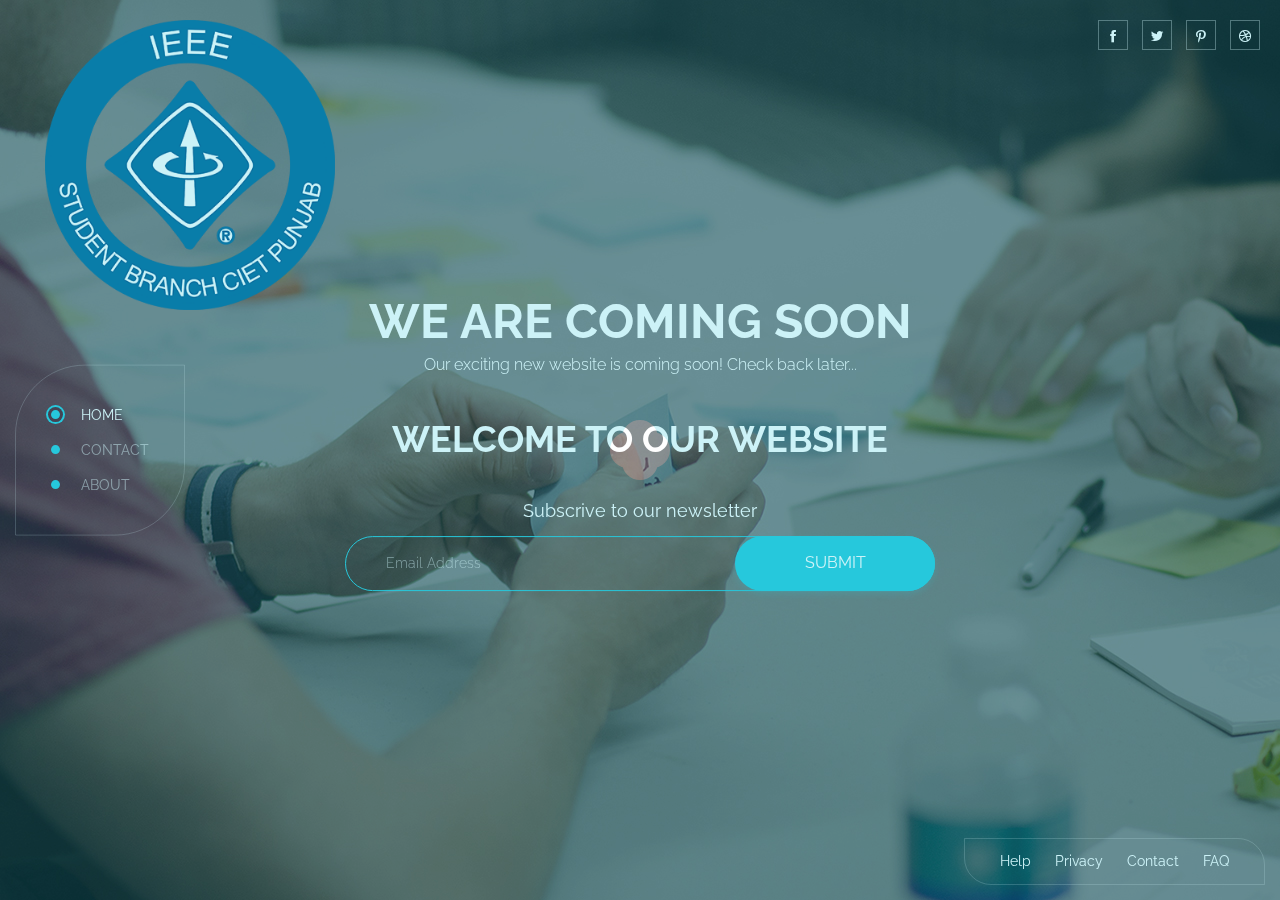
<file: index.html>
<!DOCTYPE html>
<!--[if lt IE 7]>      <html class="no-js lt-ie9 lt-ie8 lt-ie7" lang="en"> <![endif]-->
<!--[if IE 7]>         <html class="no-js lt-ie9 lt-ie8" lang="en"> <![endif]-->
<!--[if IE 8]>         <html class="no-js lt-ie9" lang="en"> <![endif]-->
<!--[if gt IE 8]><!-->
<html class="no-js" lang="zxx">
<!--<![endif]-->

<!-- Mirrored from live.envalab.com/html/enva/Style-1/index.html by HTTrack Website Copier/3.x [XR&CO'2014], Tue, 17 Apr 2018 14:02:33 GMT -->
<head>
	<meta charset="utf-8">
	<meta http-equiv="x-ua-compatible" content="ie=edge">
	<title>Welcome | Coming Soon Style 1</title>
	<meta name="description" content="">
	<meta name="viewport" content="width=device-width, initial-scale=1">

	<!-- Favicon -->
	<link rel="shortcut icon" href="favicon.ico" type="image/x-icon">
	<link rel="icon" href="favicon.ico" type="image/x-icon">
	<!-- Google font -->
	<link href="https://fonts.googleapis.com/css?family=Raleway:300,400,500,600,700" rel="stylesheet">
	<!-- Ico Font CSS -->
	<link rel="stylesheet" href="css/icofont.css">
	<!-- Bootstrap CSS -->
	<link rel="stylesheet" href="css/bootstrap.min.css">
	<!-- Style CSS -->
	<link rel="stylesheet" href="css/style.css">
	<!-- Responsive CSS -->
	<link rel="stylesheet" href="css/responsive.css">

	<!--[if lt IE 9 ]>
	<script src="js/modernizr-3.5.0.min.js"></script>
	<![endif]-->
</head>
<body class="bg-img body-bg">
	<!--[if lte IE 9]>
	<p class="browserupgrade">You are using an <strong>outdated</strong> browser. Please <a href="https://browsehappy.com/">upgrade your browser</a> to improve your experience and security.</p>
	<![endif]-->
	
	<!-- Preloader Starts -->
	<div class="preloader-wrap">
		<div class="preloader">
			<span></span>
			<span></span>
			<span></span>
			<span></span>
		</div>
	</div>
	<!--/Preloader Ends -->

	<!-- main container starts -->
	<div class="bg-img color-white main-container">
		
		<!-- Main Header Starts -->
		<header class="fixed fixed-top xs-no-positioning main-header">
			<div class="container-fluid">
				<div class="row clearfix">
					<div class="pull-right clearfix col-xs-6 exs-full-width">
						<div class="pull-right header-right">
							<ul class="list-inline social-icons">
								<li><a href="#" target="_blank"><i class="icofont icofont-social-facebook"></i></a></li>
								<li><a href="#" target="_blank"><i class="icofont icofont-social-twitter"></i></a></li>
								<li><a href="#" target="_blank"><i class="icofont icofont-social-pinterest"></i></a></li>
								<li><a href="#" target="_blank"><i class="icofont icofont-social-dribbble"></i></a></li>
							</ul>
						</div>
					</div><!-- /end col- -->

					<div class="col-xs-6 exs-full-width">
						<div class="logo">
							<a href="index.html"><img src="img/logo.png" alt="Logo" height="50%" width="50%"></a>
						</div>
					</div><!-- /end col- -->
				</div><!-- /end row -->
			</div><!-- /end container-fluid -->
		</header>
		<!-- /Main Header Ends -->

		<!-- Main Body Starts -->
		<div class="fixed fixed-middle xs-no-positioning main-body">
			<div class="container-fluid">
				<div class="row">
					<div class="col-md-12">
						<div class="tab-container">

							<ul class="pull-left rect-1 tab-controller tab-style-one xs-no-positioning" role="tablist">
								<li role="presentation" class="active">
									<a href="#home" aria-controls="home" role="tab" data-toggle="tab">Home</a>
								</li>

								<li role="presentation">
									<a href="#contact" aria-controls="contact" role="tab" data-toggle="tab">Contact</a>
								</li>

								<li role="presentation">
									<a href="#about" aria-controls="about" role="tab" data-toggle="tab">About</a>
								</li>

							</ul><!-- /tab controlls -->

							<div class="tab-content">

								<!-- Single tab content starts -->
								<div role="tabpanel" class="tab-pane fade in active text-center home-tab" id="home">
									<div class="tab-heading">
										<h1 class="primary-title">We are Coming Soon</h1>
										<p class="text-light">Our exciting new website is coming soon! Check back later...</p>
									</div><!-- /end tab-heading -->

									<div class="tab-body">
										<div class="padding-big countdown-timer">
											<input type="hidden" id="count-down-date" name="count-down-date" value=" 30 May, 2018 12:00:00">
											<h2 class="expired-text hidden">Welcome to Our Website</h2>
											<ul class="list-inline count-down-list">
												<li class="white-bg-1"><span class="days"></span><span>Days</span></li>
												<li class="white-bg-1"><span class="hours"></span><span>Hours</span></li>
												<li class="white-bg-1"><span class="minutes"></span><span>Minutes</span></li>
												<li class="white-bg-1"><span class="seconds"></span><span>Seconds</span></li>
											</ul>
										</div><!-- /end countdown-timer -->

										<div class="subscribe-form">
											<h4>Subscrive to our newsletter</h4>
											<form action="mailto:vij.kartik11@ieee.org" method="post" class="form-inline">
												<input type="email" name="email" class="form-control btn-rounded" placeholder="Email Address">
												<button type="submit" class="btn btn-cyan btn-round">Submit</button>
											</form>
										</div><!-- /end subscribe-form -->
									</div><!-- /end tab-body -->
								</div>
								<!-- /Single tab content ends -->

								<!-- Single tab content starts -->
								<div role="tabpanel" class="tab-pane fade text-center contact-tab" id="contact">
									<div class="tab-heading">
										<h1 class="primary-title">Contact Information</h1>
										<p class="text-light">Our exciting new website is coming soon! Check back later...</p>
									</div><!-- /end tab-heading -->

									<div class="tab-body">
										<div class="pt-70 contact-form">
											<form action="mailto:vij.kartik11@ieee.org" method="post" class="clearfix">
												<div class="pull-left  form-field field-half-width">
													<input type="text" name="name" class="form-control" placeholder="Full Name">
													<i class="icofont icofont-user"></i>
												</div>
												<div class="pull-right form-field field-half-width">
													<input type="email" name="email" class="form-control" placeholder="Email Address">
													<i class="icofont icofont-envelope"></i>
												</div>
												<div class="pull-right form-field field-full-width">
													<textarea name="message" class="form-control" placeholder="Message"></textarea>
												</div>
												<button type="submit" class="btn btn-cyan btn-big">Send</button>
											</form><!-- /end contact-form -->
										</div><!-- /end contact-form -->
									</div><!-- /end tab-body -->
								</div>
								<!-- /Single tab content ends -->

								<!-- Single tab content starts -->
								<div role="tabpanel" class="tab-pane fade about-tab" id="about">
									<div class="tab-heading">
										<h2 class="primary-title">About IEEE CIET</h2>
									</div><!-- /end tab-heading -->

									<div class="tab-body">
										<p>IEEE stands for the Institute of Electrical and Electronics Engineers, and is the world’s largest technical professional organization dedicated to advancing technology for the benefit of humanity. The association is chartered under this name and it is the full legal name.</p>
										<p>
										However, as the world's largest technical professional association, IEEE's membership has long been composed of engineers, scientists, and allied professionals. These include computer scientists, software developers, information technology professionals, physicists, medical doctors, and many others in addition to IEEE's electrical and electronics engineering core. For this reason the organization no longer goes by the full name, except on legal business documents, and is referred to simply as IEEE.
										</p>
										<a href="#" class="readmore-link" data-toggle="modal" data-target="#aboutus">Read More <i class="icofont icofont-long-arrow-right"></i></a>
									</div><!-- /end tab-body -->
								</div>
								<!-- /Single tab content ends -->

							</div><!-- /tab-content -->
						</div>
					</div><!-- /end col-md-12 -->
				</div><!-- /end row -->
			</div><!-- /end container-fluid -->
		</div>
		<!-- /Main Body Ends -->

		<!-- /Main Footer Starts -->
		<footer class="fixed fixed-bottom xs-no-positioning main-footer">
			<div class="container-fluid">
				<div class="row">
					<div class="col-md-12">
						<div class="footer-content">
							<div class="pull-right footer-right">
								<ul class="list-inline rect-2 footer-menu">
									<li><a href="#" data-toggle="modal" data-target="#helpme">Help</a></li>
									<li><a href="#" data-toggle="modal" data-target="#privacy">Privacy</a></li>
									<li><a href="#" data-toggle="modal" data-target="#contactus">Contact</a></li>
									<li><a href="#" data-toggle="modal" data-target="#faq">FAQ</a></li>
								</ul>
							</div>
						</div>
					</div>
				</div>
			</div><!-- /end container-fluid -->
		</footer>
		<!-- /Main Footer Ends -->

	</div>
	<!-- /main container ends -->

	<!-- About Popup Content -->
	<div class="modal fade" id="aboutus" tabindex="-1" role="dialog" aria-labelledby="aboutusLabel">
		<div class="modal-dialog" role="document">
			<div class="modal-content">

				<div class="modal-header">
					<button type="button" class="close" data-dismiss="modal" aria-label="Close"><span aria-hidden="true">&times;</span></button>
					<h3 class="text-center" id="aboutusLabel">About Us</h3>
				</div><!-- /end modal-header -->

				<div class="modal-body">
					<h2>MISSION</h2>
					<p>IEEE's core purpose is to foster technological innovation and excellence for the benefit of humanity.</p>
					<h2>VISION</h2>
					<p>IEEE will be essential to the global technical community and to technical professionals everywhere, and be universally recognized for the contributions of technology and of technical professionals in improving global conditions.</p>
					<h2>ABOUT IEEE CIET</h2> 
					<p>IEEE CIET Student’s branch has been working in the Chitkara University (Punjab Campus) under the Delhi section. The society has been actively involved in the organization of various events including workshops, hackathons, expert talks, programming competitions and industrial visits.</p>
					<p>Some of the events organized by the society in the recent past include:
					•	HackWithHer
					•	Pro Talks
					•	Code-X
					•	Network Security – IOT Workshop
					•	Tech-Roadies
					•	SHE!! The Incredible
					•	Techies Day Out '17
					•	Expert Talk
</p>
				</div><!-- /end modal-body -->

				<div class="modal-footer">
					<ul class="list-inline pull-left social-icons">
						<li><a href="#"><i class="icofont icofont-social-facebook"></i></a></li>
						<li><a href="#"><i class="icofont icofont-social-twitter"></i></a></li>
						<li><a href="#"><i class="icofont icofont-social-pinterest"></i></a></li>
						<li><a href="#"><i class="icofont icofont-social-dribbble"></i></a></li>
					</ul>
					<button type="button" class="btn btn-cyan" data-dismiss="modal">Close</button>
				</div><!-- /end modal-footer -->

			</div><!-- /end modal-content -->
		</div><!-- /end modal-dialog -->
	</div>
	<!-- /end About Popup Content -->

	<!-- Help Popup Content -->
	<div class="modal fade" id="helpme" tabindex="-1" role="dialog" aria-labelledby="helpmeLabel">
		<div class="modal-dialog" role="document">
			<div class="modal-content">

				<div class="modal-header">
					<button type="button" class="close" data-dismiss="modal" aria-label="Close"><span aria-hidden="true">&times;</span></button>
					<h3 class="text-center" id="helpmeLabel">Help</h3>
				</div><!-- /end modal-header -->

				<div class="modal-body">
					<p>Lorem ipsum dolor sit amet, consectetur adipisicing elit. Harum similique odio nam perferendis ab, tempore cupiditate maiores quia, sunt rem beatae, ipsum at error! Labore laboriosam rerum odit et ipsum optio explicabo unde. Quod, rem quam totam itaque eius dolorem repudiandae porro eligendi illo quaerat sequi vitae qui. Quibusdam libero a hic odio, aperiam repellat facilis officia, quia maxime minus. Explicabo sequi laudantium qui animi fugiat nihil recusandae, eum sed esse doloremque modi quasi expedita voluptate perspiciatis nulla voluptatem nobis accusamus dolorem libero cumque repellat quam, odit nisi rerum. Quisquam, iure officiis minus quibusdam aut alias accusamus sed incidunt voluptate nisi dolorem, aliquam repellat adipisci vero at</p>
					<p>Lorem ipsum dolor sit amet, consectetur adipisicing elit. Ipsa impedit, odit numquam perferendis eaque magnam deserunt illo repellendus excepturi, officiis id consequuntur hic voluptatem inventore maxime iure debitis, pariatur porro recusandae. Eaque totam neque sequi beatae, ut accusantium amet eum incidunt nesciunt? Repellat dignissimos sit sequi ratione, possimus. Veritatis ab consequatur praesentium quasi. Illum eos dolorum sapiente cum beatae animi, et accusamus laboriosam repudiandae quidem culpa odit laudantium, reiciendis hic commodi cupiditate magnam aliquam deleniti modi libero! Quisquam possimus maxime maiores perspiciatis dolorum neque modi earum dolores! Ad nobis odit repellat obcaecati, qui, eos, necessitatibus, a est inventore doloremque itaque!</p>
				</div><!-- /end modal-body -->

				<div class="modal-footer">
					<ul class="list-inline pull-left social-icons">
						<li><a href="#"><i class="icofont icofont-social-facebook"></i></a></li>
						<li><a href="#"><i class="icofont icofont-social-twitter"></i></a></li>
						<li><a href="#"><i class="icofont icofont-social-pinterest"></i></a></li>
						<li><a href="#"><i class="icofont icofont-social-dribbble"></i></a></li>
					</ul>
					<button type="button" class="btn btn-cyan" data-dismiss="modal">Close</button>
				</div><!-- /end modal-footer -->

			</div><!-- /end modal-content -->
		</div><!-- /end modal-dialog -->
	</div>
	<!-- /end Help Popup Content -->

	<!-- Privacy Popup Content -->
	<div class="modal fade" id="privacy" tabindex="-1" role="dialog" aria-labelledby="privacyLabel">
		<div class="modal-dialog" role="document">
			<div class="modal-content">

				<div class="modal-header">
					<button type="button" class="close" data-dismiss="modal" aria-label="Close"><span aria-hidden="true">&times;</span></button>
					<h3 class="text-center" id="privacyLabel">Privacy</h3>
				</div><!-- /end modal-header -->

				<div class="modal-body">
					<p>Lorem ipsum dolor sit amet, consectetur adipisicing elit. Harum similique odio nam perferendis ab, tempore cupiditate maiores quia, sunt rem beatae, ipsum at error! Labore laboriosam rerum odit et ipsum optio explicabo unde. Quod, rem quam totam itaque eius dolorem repudiandae porro eligendi illo quaerat sequi vitae qui. Quibusdam libero a hic odio, aperiam repellat facilis officia, quia maxime minus. Explicabo sequi laudantium qui animi fugiat nihil recusandae, eum sed esse doloremque modi quasi expedita voluptate perspiciatis nulla voluptatem nobis accusamus dolorem libero cumque repellat quam, odit nisi rerum. Quisquam, iure officiis minus quibusdam aut alias accusamus sed incidunt voluptate nisi dolorem, aliquam repellat adipisci vero at</p>
					<p>Lorem ipsum dolor sit amet, consectetur adipisicing elit. Ipsa impedit, odit numquam perferendis eaque magnam deserunt illo repellendus excepturi, officiis id consequuntur hic voluptatem inventore maxime iure debitis, pariatur porro recusandae. Eaque totam neque sequi beatae, ut accusantium amet eum incidunt nesciunt? Repellat dignissimos sit sequi ratione, possimus. Veritatis ab consequatur praesentium quasi. Illum eos dolorum sapiente cum beatae animi, et accusamus laboriosam repudiandae quidem culpa odit laudantium, reiciendis hic commodi cupiditate magnam aliquam deleniti modi libero! Quisquam possimus maxime maiores perspiciatis dolorum neque modi earum dolores! Ad nobis odit repellat obcaecati, qui, eos, necessitatibus, a est inventore doloremque itaque!</p>
				</div><!-- /end modal-body -->

				<div class="modal-footer">
					<ul class="list-inline pull-left social-icons">
						<li><a href="#"><i class="icofont icofont-social-facebook"></i></a></li>
						<li><a href="#"><i class="icofont icofont-social-twitter"></i></a></li>
						<li><a href="#"><i class="icofont icofont-social-pinterest"></i></a></li>
						<li><a href="#"><i class="icofont icofont-social-dribbble"></i></a></li>
					</ul>
					<button type="button" class="btn btn-cyan" data-dismiss="modal">Close</button>
				</div><!-- /end modal-footer -->

			</div><!-- /end modal-content -->
		</div><!-- /end modal-dialog -->
	</div>
	<!-- /end Privacy Popup Content -->

	<!-- Contact Popup Content -->
	<div class="modal fade" id="contactus" tabindex="-1" role="dialog" aria-labelledby="contactusLabel">
		<div class="modal-dialog" role="document">
			<div class="modal-content">

				<div class="modal-header">
					<button type="button" class="close" data-dismiss="modal" aria-label="Close"><span aria-hidden="true">&times;</span></button>
					<h3 class="text-center" id="contactusLabel">Contact Us</h3>
				</div><!-- /end modal-header -->

				<div class="modal-body">
					<div class="padding-big text-center contact-form">
						<form action="http://live.envalab.com/html/enva/Style-1/index.html" class="clearfix">
							<div class="pull-left  form-field field-half-width">
								<input type="text" name="name" class="form-control" placeholder="Full Name">
								<i class="icofont icofont-user"></i>
							</div>
							<div class="pull-right form-field field-half-width">
								<input type="email" name="email" class="form-control" placeholder="Email Address">
								<i class="icofont icofont-envelope"></i>
							</div>
							<div class="pull-right form-field field-full-width">
								<textarea name="message" class="form-control" placeholder="Message"></textarea>
							</div>
							<button type="submit" class="btn btn-cyan btn-big">Send</button>
						</form><!-- /end contact-form -->
					</div><!-- /end contact-form -->
				</div><!-- /end modal-body -->

				<div class="modal-footer">
					<ul class="list-inline pull-left social-icons">
						<li><a href="#"><i class="icofont icofont-social-facebook"></i></a></li>
						<li><a href="#"><i class="icofont icofont-social-twitter"></i></a></li>
						<li><a href="#"><i class="icofont icofont-social-pinterest"></i></a></li>
						<li><a href="#"><i class="icofont icofont-social-dribbble"></i></a></li>
					</ul>
					<button type="button" class="btn btn-cyan" data-dismiss="modal">Close</button>
				</div><!-- /end modal-footer -->

			</div><!-- /end modal-content -->
		</div><!-- /end modal-dialog -->
	</div>
	<!-- /end Contact Popup Content -->

	<!-- Faq Popup Content -->
	<div class="modal fade" id="faq" tabindex="-1" role="dialog" aria-labelledby="faqLabel">
		<div class="modal-dialog" role="document">
			<div class="modal-content">

				<div class="modal-header">
					<button type="button" class="close" data-dismiss="modal" aria-label="Close"><span aria-hidden="true">&times;</span></button>
					<h3 class="text-center" id="faqLabel">Faq</h3>
				</div><!-- /end modal-header -->

				<div class="modal-body">
					<div class="panel-group" id="faqAccordion">
						<!-- Single faq starts -->
						<div class="panel panel-default">
							<div class="panel-heading accordion-toggle question-toggle collapsed" data-toggle="collapse" data-parent="#faqAccordion" data-target="#q-0">
								<h4 class="panel-title">
									<a href="#" class="ing">Q: What is Lorem Ipsum?</a>
								</h4>
							</div>
							<div id="q-0" class="panel-collapse collapse in">
								<div class="panel-body">
									<p>Lorem Ipsum is simply dummy text of the printing and typesetting industry. Lorem Ipsum has been the industry's standard dummy text.
									</p>
								</div>
							</div>
						</div>
						<!-- /Single faq ends -->
						<!-- Single faq starts -->
						<div class="panel panel-default">
							<div class="panel-heading accordion-toggle collapsed question-toggle" data-toggle="collapse" data-parent="#faqAccordion" data-target="#q-1">
								<h4 class="panel-title">
									<a href="#" class="ing">Q: Why do we use it?</a>
								</h4>
							</div>
							<div id="q-1" class="panel-collapse collapse">
								<div class="panel-body">
									<p>It is a long established fact that a reader will be distracted by the readable content of a page when looking at its layout. The point of using Lorem Ipsum is that it has a more-or-less normal distribution of letters, as opposed to using 'Content here, content here', making it look like readable English.</p>
								</div>
							</div>
						</div>
						<!-- /Single faq ends -->
						<!-- Single faq starts -->
						<div class="panel panel-default">
							<div class="panel-heading accordion-toggle collapsed question-toggle" data-toggle="collapse" data-parent="#faqAccordion" data-target="#q-3">
								<h4 class="panel-title">
									<a href="#" class="ing">Q: Where does it come from?</a>
								</h4>
							</div>
							<div id="q-3" class="panel-collapse collapse">
								<div class="panel-body">
									<p>Contrary to popular belief, Lorem Ipsum is not simply random text. It has roots in a piece of classical Latin literature from 45 BC, making it over 2000 years old. Richard McClintock, a Latin professor at Hampden-Sydney College in Virginia, looked up one of the more obscure Latin words, consectetur.</p>
								</div>
							</div>
						</div>
						<!-- /Single faq ends -->
						<!-- Single faq starts -->
						<div class="panel panel-default">
							<div class="panel-heading accordion-toggle collapsed question-toggle" data-toggle="collapse" data-parent="#faqAccordion" data-target="#q-4">
								<h4 class="panel-title">
									<a href="#" class="ing">Q: Where does it come from?</a>
								</h4>
							</div>
							<div id="q-4" class="panel-collapse collapse">
								<div class="panel-body">
									<p>Contrary to popular belief, Lorem Ipsum is not simply random text. It has roots in a piece of classical Latin literature from 45 BC, making it over 2000 years old. Richard McClintock, a Latin professor at Hampden-Sydney College in Virginia, looked up one of the more obscure Latin words, consectetur.</p>
								</div>
							</div>
						</div>
						<!-- /Single faq ends -->
					</div><!--/panel-group-->
				</div><!-- /end modal-body -->

				<div class="modal-footer">
					<ul class="list-inline pull-left social-icons">
						<li><a href="#"><i class="icofont icofont-social-facebook"></i></a></li>
						<li><a href="#"><i class="icofont icofont-social-twitter"></i></a></li>
						<li><a href="#"><i class="icofont icofont-social-pinterest"></i></a></li>
						<li><a href="#"><i class="icofont icofont-social-dribbble"></i></a></li>
					</ul>
					<button type="button" class="btn btn-cyan" data-dismiss="modal">Close</button>
				</div><!-- /end modal-footer -->

			</div><!-- /end modal-content -->
		</div><!-- /end modal-dialog -->
	</div>
	<!-- /end Faq Popup Content -->

	<!--[if lt IE 8]>
	<script src="js/modernizr-3.5.0.min.js"></script>
	<![endif]-->
	<!-- jQuery -->
	<script src="js/jquery-3.2.1.min.js"></script>
	<!-- Bootstrap JS -->
	<script src="js/bootstrap.min.js"></script>
	<!-- scripts -->
	<script src="js/scripts.js"></script>
</body>

<!-- Mirrored from live.envalab.com/html/enva/Style-1/index.html by HTTrack Website Copier/3.x [XR&CO'2014], Tue, 17 Apr 2018 14:02:33 GMT -->
</html>
</file>
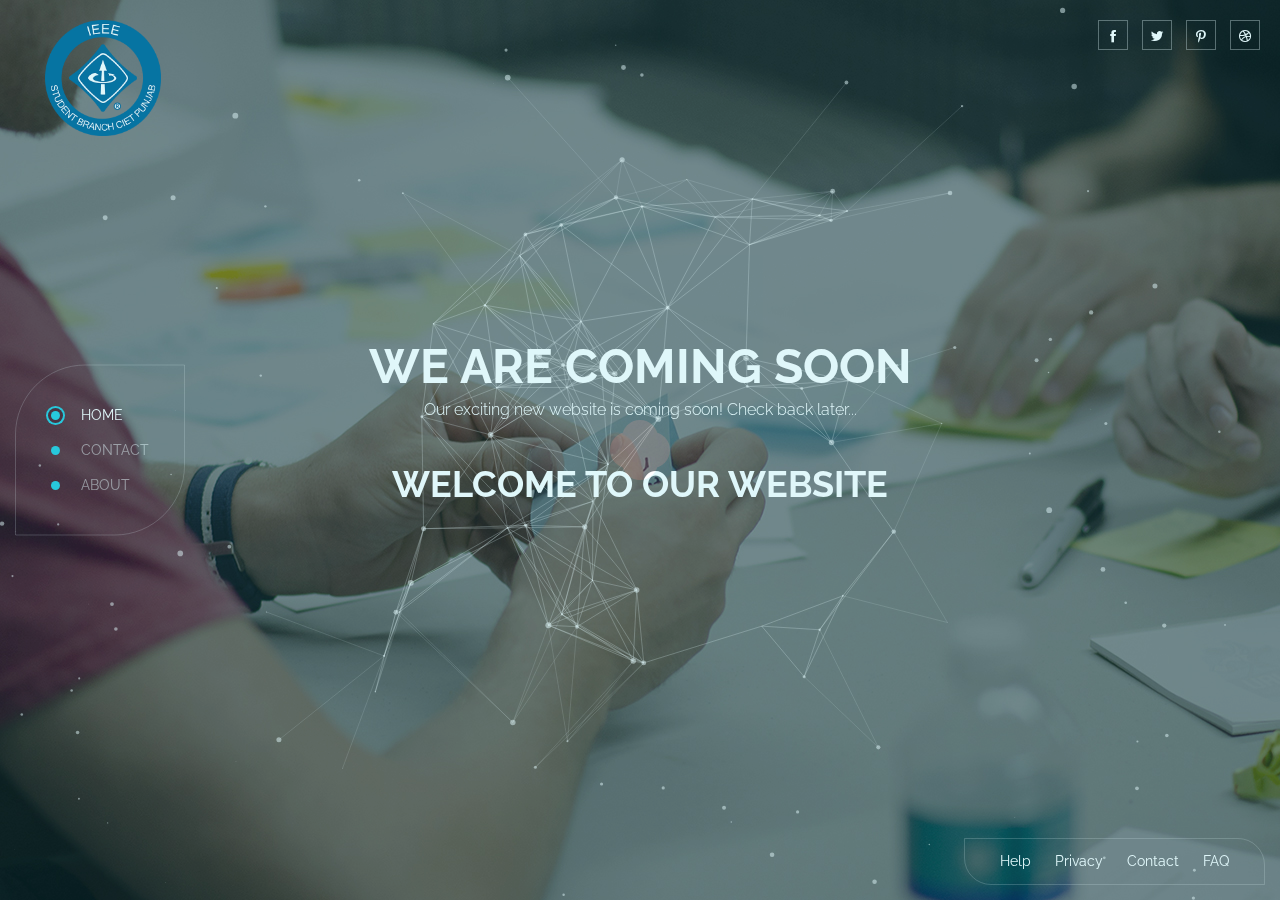
<file: index-particles-2.html>
<!DOCTYPE html>
<html class="no-js" lang="zxx">
<head>
	<meta charset="utf-8">
	<meta http-equiv="x-ua-compatible" content="ie=edge">
	<title>IEEE | Coming Soon</title>
	<meta name="description" content="">
	<meta name="viewport" content="width=device-width, initial-scale=1">
	<link rel="icon" href="favicon.ico" type="image/x-icon">
	<link href="https://fonts.googleapis.com/css?family=Raleway:300,400,500,600,700" rel="stylesheet">
	<link rel="stylesheet" href="css/icofont.css">
	<link rel="stylesheet" href="css/bootstrap.min.css">
	<link rel="stylesheet" href="css/style.css">
	<link rel="stylesheet" href="css/responsive.css">
</head>
<body class="bg-img body-bg">
	<div class="canvas-area">
		<canvas class="constellation"></canvas>
	</div>
	<div class="preloader-wrap">
		<div class="preloader">
			<span></span>
			<span></span>
			<span></span>
			<span></span>
		</div>
	</div>
	<div class="bg-img color-white main-container">
		<header class="fixed fixed-top xs-no-positioning main-header">
			<div class="container-fluid">
				<div class="row clearfix">
					<div class="pull-right clearfix col-xs-6 exs-full-width">
						<div class="pull-right header-right">
							<ul class="list-inline social-icons">
								<li><a href="https://www.facebook.com/ieeeciet/?ref=br_rs" target="_blank"><i class="icofont icofont-social-facebook"></i></a></li>
								<li><a href="#" target="_blank"><i class="icofont icofont-social-twitter"></i></a></li>
								<li><a href="#" target="_blank"><i class="icofont icofont-social-pinterest"></i></a></li>
								<li><a href="#" target="_blank"><i class="icofont icofont-social-dribbble"></i></a></li>
							</ul>
						</div>
					</div>
					<div class="col-xs-6 exs-full-width">
						<div class="logo">
							<a href="index-particles-2.html"><img src="img/logo.png" alt="Logo" height="20%" width="20%"></a>
						</div>
					</div>
				</div>
			</div>
		</header>
		<div class="fixed fixed-middle xs-no-positioning main-body">
			<div class="container-fluid">
				<div class="row">
					<div class="col-md-12">
						<div class="tab-container">

							<ul class="pull-left rect-1 tab-controller tab-style-one xs-no-positioning" role="tablist">
								<li role="presentation" class="active">
									<a href="#home" aria-controls="home" role="tab" data-toggle="tab">Home</a>
								</li>

								<li role="presentation">
									<a href="#contact" aria-controls="contact" role="tab" data-toggle="tab">Contact</a>
								</li>

								<li role="presentation">
									<a href="#about" aria-controls="about" role="tab" data-toggle="tab">About</a>
								</li>

							</ul>

							<div class="tab-content">
								<div role="tabpanel" class="tab-pane fade in active text-center home-tab" id="home">
									<div class="tab-heading">
										<h1 class="primary-title">We are Coming Soon</h1>
										<p class="text-light">Our exciting new website is coming soon! Check back later...</p>
									</div>
									<div class="tab-body">
										<div class="padding-big countdown-timer">
											<input type="hidden" id="count-down-date" name="count-down-date" value="30 May, 2018 00:00:00">
											<h2 class="expired-text hidden">Welcome to Our Website</h2>
											<ul class="list-inline count-down-list">
												<li class="white-bg-1"><span class="days"></span><span>Days</span></li>
												<li class="white-bg-1"><span class="hours"></span><span>Hours</span></li>
												<li class="white-bg-1"><span class="minutes"></span><span>Minutes</span></li>
												<li class="white-bg-1"><span class="seconds"></span><span>Seconds</span></li>
											</ul>
										</div>
									</div>
								</div>
								<div role="tabpanel" class="tab-pane fade text-center contact-tab" id="contact">
									<div class="tab-heading">
										<h1 class="primary-title">Contact Information</h1>
										<p class="text-light">Our exciting new website is coming soon! Check back later...</p>
									</div>
									<div class="tab-body">
										<div class="pt-70 contact-form">
											<form method="get" class="clearfix" action="//submit.form">
												<div class="pull-left  form-field field-half-width">
													<input type="text" name="name" class="form-control" placeholder="Full Name">
													<i class="icofont icofont-user"></i>
												</div>
												<div class="pull-right form-field field-half-width">
													<input type="email" name="email" class="form-control" placeholder="Email Address">
													<i class="icofont icofont-envelope"></i>
												</div>
												<div class="pull-right form-field field-full-width">
													<textarea name="message" class="form-control" placeholder="Message"></textarea>
												</div>
												<button type="submit" class="btn btn-cyan btn-big">Send</button>
												<div>
														<script src="https://www.100forms.com/js/FORMKEY:D4DGMH7FBS3B"></script>
												</div>
											</form>
										</div>
									</div>
								</div>
								<div role="tabpanel" class="tab-pane fade about-tab" id="about">
									<div class="tab-heading">
										<h2 class="primary-title">About IEEE CIET</h2>
									</div>
									<div class="tab-body">
										<p>IEEE stands for the Institute of Electrical and Electronics Engineers, and is the world’s largest technical professional organization dedicated to advancing technology for the benefit of humanity. The association is chartered under this name and it is the full legal name.</p>
										<p>
										However, as the world's largest technical professional association, IEEE's membership has long been composed of engineers, scientists, and allied professionals. These include computer scientists, software developers, information technology professionals, physicists, medical doctors, and many others in addition to IEEE's electrical and electronics engineering core. For this reason the organization no longer goes by the full name, except on legal business documents, and is referred to simply as IEEE.
										</p>
										<a href="#" class="readmore-link" data-toggle="modal" data-target="#aboutus">Read More <i class="icofont icofont-long-arrow-right"></i></a>
									</div>
								</div>
							</div>
						</div>
					</div>
				</div>
			</div>
		</div>
		<footer class="fixed fixed-bottom xs-no-positioning main-footer">
			<div class="container-fluid">
				<div class="row">
					<div class="col-md-12">
						<div class="footer-content">
							<div class="pull-right footer-right">
								<ul class="list-inline rect-2 footer-menu">
									<li><a href="#" data-toggle="modal" data-target="#helpme">Help</a></li>
									<li><a href="#" data-toggle="modal" data-target="#privacy">Privacy</a></li>
									<li><a href="#" data-toggle="modal" data-target="#contactus">Contact</a></li>
									<li><a href="#" data-toggle="modal" data-target="#faq">FAQ</a></li>
								</ul>
							</div>
						</div>
					</div>
				</div>
			</div>
		</footer>
	</div>
	<div class="modal fade" id="aboutus" tabindex="-1" role="dialog" aria-labelledby="aboutusLabel">
		<div class="modal-dialog" role="document">
			<div class="modal-content">

				<div class="modal-header">
					<button type="button" class="close" data-dismiss="modal" aria-label="Close"><span aria-hidden="true">&times;</span></button>
					<h3 class="text-center" id="aboutusLabel">About Us</h3>
				</div>
				<div class="modal-body">
				<h2>IEEE</h2><br>
					<p>
					IEEE stands for the Institute of Electrical and Electronics Engineers, and is the world’s largest technical professional organization dedicated to advancing technology for the benefit of humanity. The association is chartered under this name and it is the full legal name.
					</p>
					<p>
					However, as the world's largest technical professional association, IEEE's membership has long been composed of engineers, scientists, and allied professionals. These include computer scientists, software developers, information technology professionals, physicists, medical doctors, and many others in addition to IEEE's electrical and electronics engineering core. For this reason the organization no longer goes by the full name, except on legal business documents, and is referred to simply as IEEE.
					</p>
					<br><h2>MISSION</h2><br>
					<p>IEEE's core purpose is to foster technological innovation and excellence for the benefit of humanity.</p>
					<br><h2>VISION</h2><br>
					<p>IEEE will be essential to the global technical community and to technical professionals everywhere, and be universally recognized for the contributions of technology and of technical professionals in improving global conditions.</p>
					<br><h2>ABOUT IEEE CIET</h2> <br>
					<p>IEEE CIET Student’s branch has been working in the Chitkara University (Punjab Campus) under the Delhi section. The society has been actively involved in the organization of various events including workshops, hackathons, expert talks, programming competitions and industrial visits.</p>
					<p>Some of the events organized by the society in the recent past include:
					<br>•	HackWithHer
					<br>•	Pro Talks
					<br>•	Code-X
					<br>•	Network Security – IOT Workshop
					<br>•	Tech-Roadies
					<br>•	SHE!! The Incredible
					<br>•	Techies Day Out '17
					<br>•	Expert Talk
					</p>
				</div>

				<div class="modal-footer">
					<ul class="list-inline pull-left social-icons">
						<li><a href="https://www.facebook.com/ieeeciet/?ref=br_rs"><i class="icofont icofont-social-facebook"></i></a></li>
						<li><a href="#"><i class="icofont icofont-social-twitter"></i></a></li>
						<li><a href="#"><i class="icofont icofont-social-pinterest"></i></a></li>
						<li><a href="#"><i class="icofont icofont-social-dribbble"></i></a></li>
					</ul>
					<button type="button" class="btn btn-cyan" data-dismiss="modal">Close</button>
				</div>

			</div>
		</div>
	</div>
	<div class="modal fade" id="helpme" tabindex="-1" role="dialog" aria-labelledby="helpmeLabel">
		<div class="modal-dialog" role="document">
			<div class="modal-content">

				<div class="modal-header">
					<button type="button" class="close" data-dismiss="modal" aria-label="Close"><span aria-hidden="true">&times;</span></button>
					<h3 class="text-center" id="helpmeLabel">Help</h3>
				</div>
				<div class="modal-body">
					<h2>HELP</h2>
					<br><br>
					<p>						In case of any assistance, contact the following:
						<br>•	Kartik Vij (Chairperson IEEE and WIE) – 8708143730
						<br>•	Ranjit Singh(Vice-Chairperson IEEE) - 9915101415
						<br>•	Kavya Kapoor (Vice-Chairperson WIE) - 9915661563
						<br>•	Bhavya Sharma (General Secretary) - 8800790682
							
						</p>

				</div>
				<div class="modal-footer">
					<ul class="list-inline pull-left social-icons">
						<li><a href="https://www.facebook.com/ieeeciet/?ref=br_rs"><i class="icofont icofont-social-facebook"></i></a></li>
						<li><a href="#"><i class="icofont icofont-social-twitter"></i></a></li>
						<li><a href="#"><i class="icofont icofont-social-pinterest"></i></a></li>
						<li><a href="#"><i class="icofont icofont-social-dribbble"></i></a></li>
					</ul>
					<button type="button" class="btn btn-cyan" data-dismiss="modal">Close</button>
				</div>
			</div>
		</div>
	</div>
	<div class="modal fade" id="privacy" tabindex="-1" role="dialog" aria-labelledby="privacyLabel">
		<div class="modal-dialog" role="document">
			<div class="modal-content">

				<div class="modal-header">
					<button type="button" class="close" data-dismiss="modal" aria-label="Close"><span aria-hidden="true">&times;</span></button>
					<h3 class="text-center" id="privacyLabel">Privacy</h3>
				</div>
				<div class="modal-body">
					<h3>IEEE Privacy</h3><br>
					<p>
					At IEEE, we respect your privacy. We want to ensure that you get the information, content, and experiences that matter most to you. IEEE is committed to protecting the privacy of its members, customers, volunteers, and other contacts.
					</p><br>
					<h3>Scope</h3><br>
					<p>
						This privacy policy applies to all personal data processed by full-time and part-time employees, volunteers when acting on behalf of IEEE, contractors and partners doing business on behalf of IEEE, as well as all legal entities, all operating locations in all countries, and all business processes conducted by IEEE.
					</p>
				</div>
				<div class="modal-footer">
					<ul class="list-inline pull-left social-icons">
						<li><a href="https://www.facebook.com/ieeeciet/?ref=br_rs"><i class="icofont icofont-social-facebook"></i></a></li>
						<li><a href="#"><i class="icofont icofont-social-twitter"></i></a></li>
						<li><a href="#"><i class="icofont icofont-social-pinterest"></i></a></li>
						<li><a href="#"><i class="icofont icofont-social-dribbble"></i></a></li>
					</ul>
					<button type="button" class="btn btn-cyan" data-dismiss="modal">Close</button>
				</div>
			</div>
		</div>
	</div>
	<div class="modal fade" id="contactus" tabindex="-1" role="dialog" aria-labelledby="contactusLabel">
		<div class="modal-dialog" role="document">
			<div class="modal-content">

				<div class="modal-header">
					<button type="button" class="close" data-dismiss="modal" aria-label="Close"><span aria-hidden="true">&times;</span></button>
					<h3 class="text-center" id="contactusLabel">Contact Us</h3>
				</div>
				<div class="modal-body">
					<div class="padding-big text-center contact-form">
						<form action="//submit.form" class="clearfix" method="get">
							<div class="pull-left  form-field field-half-width">
								<input type="text" name="name" class="form-control" placeholder="Full Name">
								<i class="icofont icofont-user"></i>
							</div>
							<div class="pull-right form-field field-half-width">
								<input type="email" name="email" class="form-control" placeholder="Email Address">
								<i class="icofont icofont-envelope"></i>
							</div>
							<div class="pull-right form-field field-full-width">
								<textarea name="message" class="form-control" placeholder="Message"></textarea>
							</div>
							<button type="submit" class="btn btn-cyan btn-big">Send</button>
							<div>
							<script> src="https://www.100forms.com/js/FORMKEY:D4DGMH7FBS3B"</script>
							</div>
						</form>
					</div>
				</div>

				<div class="modal-footer">
					<ul class="list-inline pull-left social-icons">
						<li><a href="https://www.facebook.com/ieeeciet/?ref=br_rs"><i class="icofont icofont-social-facebook"></i></a></li>
						<li><a href="#"><i class="icofont icofont-social-twitter"></i></a></li>
						<li><a href="#"><i class="icofont icofont-social-pinterest"></i></a></li>
						<li><a href="#"><i class="icofont icofont-social-dribbble"></i></a></li>
					</ul>
					<button type="button" class="btn btn-cyan" data-dismiss="modal">Close</button>
				</div>
			</div>
		</div>
	</div>
	<div class="modal fade" id="faq" tabindex="-1" role="dialog" aria-labelledby="faqLabel">
		<div class="modal-dialog" role="document">
			<div class="modal-content">

				<div class="modal-header">
					<button type="button" class="close" data-dismiss="modal" aria-label="Close"><span aria-hidden="true">&times;</span></button>
					<h3 class="text-center" id="faqLabel">Faq</h3>
				</div>
				<div class="modal-body">
					<div class="panel-group" id="faqAccordion">
						
						<div class="panel panel-default">
							<div class="panel-heading accordion-toggle question-toggle collapsed" data-toggle="collapse" data-parent="#faqAccordion" data-target="#q-0">
								<h4 class="panel-title">
									<a href="#" class="ing">Q: What is an IEEE Student Branch and how does it help being a part of a student branch?</a>
								</h4>
							</div>
							<div id="q-0" class="panel-collapse collapse in">
								<div class="panel-body">
									<p>IEEE worldwide membership is geographically divided into ten Regions. These Regions are further divided into Sections that serve as the centers of activity for professional engineers at the local level. A Student Branch falls under a Section. The members of a student branch get opportunities like meeting industry leaders, participating in professional development programs and developing contacts for internships and future career opportunities.
									</p>
								</div>
							</div>
						</div>
						<div class="panel panel-default">
							<div class="panel-heading accordion-toggle collapsed question-toggle" data-toggle="collapse" data-parent="#faqAccordion" data-target="#q-1">
								<h4 class="panel-title">
									<a href="#" class="ing">Q: What is the IEEE EXECOM?</a>
								</h4>
							</div>
							<div id="q-1" class="panel-collapse collapse">
								<div class="panel-body">
									<p>The IEEE EXECOM is the group of students who form the core team of the IEEE CIET Students Branch. It comprises of the IEEE Chairperson, IEEE Vice-Chairperson, WIE Chairperson, WIE Vice-Chairperson, General Secretary, Treasurer, Senior Executives and Executives.</p>
								</div>
							</div>
						</div>
						<div class="panel panel-default">
							<div class="panel-heading accordion-toggle collapsed question-toggle" data-toggle="collapse" data-parent="#faqAccordion" data-target="#q-2">
								<h4 class="panel-title">
									<a href="#" class="ing">Q: What can I access with my IEEE Account?</a>
								</h4>
							</div>
							<div id="q-2" class="panel-collapse collapse">
								<div class="panel-body">
									<p>IEEE Account has been enhanced to significantly improve the overall IEEE experience, making it a simpler, easier and faster process. The link to sign in using your IEEEAccount can be located at the top of any IEEE page.</p>
								</div>
							</div>
						</div>
						<div class="panel panel-default">
							<div class="panel-heading accordion-toggle collapsed question-toggle" data-toggle="collapse" data-parent="#faqAccordion" data-target="#q-3">
								<h4 class="panel-title">
									<a href="#" class="ing">Q: What is WIE?</a>
								</h4>
							</div>
							<div id="q-3" class="panel-collapse collapse">
								<div class="panel-body">
									<p>
										WIE stands for Women In Engineering. It is an affinity group of IEEE. It is one of the largest international professional organizations dedicated to promoting women engineers and scientists, and inspiring girls around the world to follow their academic interests in a career in engineering and science.
									</p>
								</div>
							</div>
						</div>
						<div class="panel panel-default">
							<div class="panel-heading accordion-toggle collapsed question-toggle" data-toggle="collapse" data-parent="#faqAccordion" data-target="#q-4">
								<h4 class="panel-title">
									<a href="#" class="ing">Q: What is the IEEE Computer Society?</a>
								</h4>
							</div>
							<div id="q-4" class="panel-collapse collapse">
								<div class="panel-body">
									<p>
									The IEEE Computer Society is the world's leading membership organization dedicated to computer science and technology. Serving more than 60,000 members, the IEEE Computer Society is the trusted information, networking, and career-development source for a global community of technology leaders that includes researchers, educators, software engineers, IT professionals, employers, and students. Visit https://www.computer.org/web/about for further information.
									</p>
								</div>
							</div>
						</div>
					</div>
				</div>

				<div class="modal-footer">
					<ul class="list-inline pull-left social-icons">
						<li><a href="https://www.facebook.com/ieeeciet/?ref=br_rs"><i class="icofont icofont-social-facebook"></i></a></li>
						<li><a href="#"><i class="icofont icofont-social-twitter"></i></a></li>
						<li><a href="#"><i class="icofont icofont-social-pinterest"></i></a></li>
						<li><a href="#"><i class="icofont icofont-social-dribbble"></i></a></li>
					</ul>
					<button type="button" class="btn btn-cyan" data-dismiss="modal">Close</button>
				</div>
			</div>
		</div>
	</div>
	<script src="js/jquery-3.2.1.min.js"></script>
	<script src="js/bootstrap.min.js"></script>
	<script src="js/zepto.min.js"></script>
	<script src="js/constellation.min.js"></script>
	<script src="js/stars.js"></script>
	<script src="js/scripts.js"></script>
	<script>
		$('.canvas-area canvas').constellation({
			star: {
				width: 3
			},
			line: {
				color: 'rgba(255,255,255,0.7)'
			},
			length: (window.innerWidth / 9),
			radius: (window.innerWidth / 5)
		});
	</script>
	<script>
//function abcd() {
alert("I am an alert box!");
	<?php
 $servername = "127.0.0.1";
 $username = "root@localhost";
 $password = "";
 $dbname = "ieee";

// Create connection
$conn = new mysqli($servername, $username, $password, $dbname);
// Check connection
if ($conn->connect_error) {
    die("Connection failed: " . $conn->connect_error);
} 

$sql = "INSERT INTO MyGuests (firstname, lastname, email)
VALUES ('John', 'Doe', 'john@example.com')";

if ($conn->query($sql) === TRUE) {
    echo "New record created successfully";
} else {
    echo "Error: " . $sql . "<br>" . $conn->error;
}

$conn->close();
?>

}
</script>
	
</body>
</html>
</file>
<file: css/style.css>
/*
Theme Name: Enva - Creative Coming Soon Template
Theme URI: http://live.envalab.com/html/enva
Author: ENVALAB
Author URI: http://envalab.com/
Description: Enva – is a creative, unique and universal coming soon template that specially designed for coming soon/under construction related websites. It can be use for any kind of Business, Agency, Hotel, Restaurant, Personal, Corporate, Gym, Contract, Maintenance, Tours & Travels, Product Launch, Service Launch etc related website landing. It’s every sections like About Us will help you to tell about your company and up-coming website or products, also Contact Us section will help you to get mails from interested people even before you launch your site.
Version: 1.0
Style: 2
Primary Color: #ffffff
*/

/*
====================================================
*   CSS INDEX
====================================================

		TOC:
		0.  GENERAL
		1.  CLASSES
		2.  COMMON(tabs, form)
		3.  HEADER
		4.  TABS
			i. HOME
			i. ABOUT
			i. CONTACT
		5. FOOTER
		6. EXTRAA (social, modal, form reset, faq, preloader etc)

===================================================================== */

/* ------------------------------------------------------------------ */
/* 1. GENERAL
/* ------------------------------------------------------------------ */

* {
	margin: 0;
	padding: 0;
	-webkit-box-sizing: border-box;
	   -moz-box-sizing: border-box;
			box-sizing: border-box;
}

html,
body {
	height: 100%;
	width: 100%;
	overflow-y: hidden;
}

body {
	color: #444;
	font-family: 'Raleway', sans-serif;
	font-size: 16px;
	line-height: 1.5;
	position: relative;
	z-index: 1;
}

h1, h2, h3, h4, h5, h6, p {
	margin: 0;
}

h1 {
	font-size: 48px;
	line-height: 0.5;
	font-weight: 700;
	text-transform: uppercase;
}

h2 {
	font-size: 36px;
	line-height: 0.667;
	font-weight: 700;
	text-transform: uppercase;
}

h3 {
	font-size: 28px;
	text-transform: uppercase;
}

h4 {
	font-size: 18px;
	font-weight: 600;
}


img,
iframe,
object,
embed {
	max-width: 100%;
}

ul {
	margin: 0;
	padding: 0;
	list-style: none;
}

a,
a:hover,
a:focus,
a:active,
button {
	text-decoration: none;
	outline: none;
}
a:hover,
a:focus,
a:active {
	color: #27c9dc;
}

li a {
	color: #fff;
}

a:hover,
button:hover {
	-webkit-transition: all .3s ease-in;
	-o-transition: all .3s ease-in;
	-moz-transition: all .3s ease-in;
	transition: all .3s ease-in;
}

/* ------------------------------------------------------------------ */
/* 1. CLASSES
/* ------------------------------------------------------------------ */

.bg-img {
	-moz-background-size: cover;
	  -o-background-size: cover;
		 background-size: cover;
	background-repeat: no-repeat;
	background-position: center center;
}

.fixed {
	position: fixed;
	left: 0;
	right: 0;
}

.fixed-top {
	top: 0;
}

.fixed-middle {
	top: 50%;
	-webkit-transform: translateY(-50%);
	   -moz-transform: translateY(-50%);
		-ms-transform: translateY(-50%);
		 -o-transform: translateY(-50%);
			transform: translateY(-50%);
}

.fixed-bottom {
	bottom: 0;
}

.body-bg {
	background-image: url('../img/body-bg.jpg');
}

.text-light {
	font-weight: 300;
}

.primary-title {
	margin-bottom: 20px;
}

.color-white * {
	color: #fff;
}

.white-bg-1 {
	background-color: rgba(255, 255, 255, 0.4);
}

.btn {
	text-transform: uppercase;
	font-size: 16px;
	border: none;
	width: 200px;
	height: 55px;
	-webkit-border-radius: 0;
	   -moz-border-radius: 0;
			border-radius: 0;
}

.btn-cyan {
	background-color: rgb(39, 201, 220);
	-webkit-box-shadow: 0px 3px 7px 0px rgba(39, 201, 220, 0.2);
	   -moz-box-shadow: 0px 3px 7px 0px rgba(39, 201, 220, 0.2);
			box-shadow: 0px 3px 7px 0px rgba(39, 201, 220, 0.2);
	color: #fff;
}

.btn-cyan:hover {
	color: #fff;
	-webkit-box-shadow: none;
	   -moz-box-shadow: none;
			box-shadow: none;
}

.btn-round {
	-webkit-border-radius: 30px;
	   -moz-border-radius: 30px;
			border-radius: 30px;
}

.padding-big {
	padding: 50px 0;
}
.pt-70 {
	padding-top: 70px;
}

.rect-1 {
	-webkit-border-radius: 70px 0 70px 0;
	   -moz-border-radius: 70px 0 70px 0;
			border-radius: 70px 0 70px 0;
	border: 1px solid rgba(255, 255, 255, .2);
}
.rect-2 {
	-webkit-border-radius: 0 27px 0 27px;
	   -moz-border-radius: 0 27px 0 27px;
			border-radius: 0 27px 0 27px;
	border: 1px solid rgba(255, 255, 255, .2);
}

/*BUTTON HOVER*/
.btn {
	position: relative;
	z-index: 1;
	overflow: hidden;
}

.btn:before,
.btn:after {
	content: '';
	position: absolute;
	width: 0;
	height: 100%;
	top: 0;
	z-index: -1;
	-webkit-transition: all .2s ease-in-out;
	-o-transition: all .2s ease-in-out;
	-moz-transition: all .2s ease-in-out;
	transition: all .2s ease-in-out;
}

.btn:before {
	left: 0;
}

.btn:after {
	right: 0;
}

.btn:hover:before,
.btn:hover:after {
	width: 50%;
}

.btn-cyan:before,
.btn-cyan:after {
	background-color: #1c9ba9;
}

/* ------------------------------------------------------------------ */
/* 2. COMMON(tabs, form)
/* ------------------------------------------------------------------ */

.tab-container {
	height: 100%;
	position: relative;
}

.tab-controller {
	position: absolute;
	top: 50%;
	-webkit-transform: translateY(-50%);
	   -moz-transform: translateY(-50%);
		-ms-transform: translateY(-50%);
		 -o-transform: translateY(-50%);
			transform: translateY(-50%);
	left: 0;
}

.tab-style-one {
	padding: 32px 35px;
}

.tab-style-one li a {
	font-size: 14px;
	text-transform: uppercase;
	color: rgba(255, 255, 255, 0.502);
	display: block;
	padding: 7px 0 7px 30px;
	position: relative;
}

.tab-style-one li a:before {
	content: '';
	position: absolute;
	left: 0;
	top: 50%;
	width: 9px;
	height: 9px;
	background-color: #27c9dc;
	-webkit-border-radius: 50px;
	   -moz-border-radius: 50px;
			border-radius: 50px;
	-webkit-transform: translateY(-50%);
	   -moz-transform: translateY(-50%);
		-ms-transform: translateY(-50%);
		 -o-transform: translateY(-50%);
			transform: translateY(-50%);
}

.tab-style-one li.active a:before {
	-webkit-box-shadow: 0 0 0 3px #4e1d2a, 0 0 0 5px #27c9dc;
	   -moz-box-shadow: 0 0 0 3px #4e1d2a, 0 0 0 5px #27c9dc;
			box-shadow: 0 0 0 3px #4e1d2a, 0 0 0 5px #27c9dc;
}

.tab-style-one li.active a,
.tab-style-one li a:hover {
	color: #fff;
}

.tab-content {
	max-width: 630px;
	margin: 0 auto;
}

.form-control {
	background-color: transparent;
	-webkit-box-shadow: none;
	   -moz-box-shadow: none;
			box-shadow: none;
	outline: none;
	height: 55px;
	padding: 15px 25px;
	border-width: 1px;
	border-color: rgba(255, 255, 255, .302);
	border-style: solid;
	-webkit-border-radius: 5px;
	   -moz-border-radius: 5px;
			border-radius: 5px;
	width: 100%;
	color: #fff;
	font-weight: 300;
}

textarea.form-control {
	height: 147px;
	resize: none;
}

.form-inline {
	position: relative;
}

.form-inline .form-control {
	width: 100%;
	padding-left: 40px;
	padding-right: 230px;
	-webkit-border-radius: 30px;
	   -moz-border-radius: 30px;
			border-radius: 30px;
	border-color: rgb(39, 201, 220);
}

.form-inline .btn {
	position: absolute;
	right: 0;
	top: 0;
}

/* ------------------------------------------------------------------ */
/* 3. HEADER
/* ------------------------------------------------------------------ */

.main-header {
	padding-top: 20px;
}

.logo {
	padding-left: 30px;
}


/* ------------------------------------------------------------------ */
/*                              4. TABS
/* ------------------------------------------------------------------ */

/* TAB - HOME
/* ------------------ */

.countdown-timer {
	font-size: 0;
}
.countdown-timer li {
	margin: 0 2.5%;
	padding: 28px 15px;
	width: 19.5%;
	line-height: 1;
}

.countdown-timer li span:first-child {
	font-size: 48px;
	font-weight: 600;
	display: block;
	position: relative;
	padding-bottom: 25px;
}

.countdown-timer li span:first-child:after {
	content: '';
	height: 1px;
	width: 30px;
	background-color: #fff;
	display: block;
	margin: 0 auto;
	position: relative;
	top: 25px;
}

.countdown-timer li span:last-child {
	font-size: 16px;
	display: block;
	margin-top: 25px;
}

.subscribe-form {
	padding: 0 20px;
}

.subscribe-form h4 {
    margin-bottom: 15px;
    font-weight: 400;
}


/* TAB - ABOUT
/* ------------------ */

.about-tab p {
	margin-bottom: 25px;
	font-size: 14px;
}


/* TAB - CONTACT
/* ------------------ */

.form-field {
	margin-bottom: 25px;
	position: relative;
}

.field-half-width {
	width: 48%;
}

.field-full-width {
	width: 100%;
}

.form-field i {
	position: absolute;
	color: rgba(255, 255, 255, .702);
	right: 20px;
	top: 50%;
	font-size: 12px;
	-webkit-transform: translateY(-50%);
	   -moz-transform: translateY(-50%);
		-ms-transform: translateY(-50%);
		 -o-transform: translateY(-50%);
			transform: translateY(-50%);
}

.btn-big {
	width: 330px;
	-webkit-border-radius: 0;
	   -moz-border-radius: 0;
			border-radius: 0;
}


/* ------------------------------------------------------------------ */
/* 5. FOOTER
/* ------------------------------------------------------------------ */

.main-footer {
	padding-bottom: 15px;
}

.footer-menu {
	padding: 0 25px;
}

.footer-menu li a {
	font-size: 14px;
	display: block;
	padding: 12px 5px;
}
/* ------------------------------------------------------------------ */
/* 6. EXTRAA (social, modal, form reset, faq, preloader etc)
/* ------------------------------------------------------------------ */

.icofont {
	font-size: 14px;
}

.social-icons li a {
	display: block;
	border-width: 0.25px;
	border-color: rgba(226, 226, 226, .4);
	border-style: solid;
	width: 30px;
	height: 30px;
	line-height: 30px;
	text-align: center;
}

.social-icons li a:hover {
	border-color: #27c9dc;
	background-color: #27c9dc;
	-webkit-border-radius: 50%;
	   -moz-border-radius: 50%;
			border-radius: 50%;
	-webkit-transform: rotate(360deg);
	   -moz-transform: rotate(360deg);
		-ms-transform: rotate(360deg);
		 -o-transform: rotate(360deg);
			transform: rotate(360deg);
}

.readmore-link,
.readmore-link i {
	font-size: 16px;
	font-weight: 500;
	text-transform: uppercase;
	color: #27c9dc;
}

.readmore-link:hover,
.readmore-link:hover i {
	color: rgba(255, 255, 255, .9);
}

.modal-dialog {
	width: 75%;
}
.modal-header {
	padding: 15px;
	position: relative;
	padding-top: 22px;
}
.modal-header .close {
	margin-top: 0;
	color: #28c9db;
	opacity: .8;
	-ms-filter: "progid:DXImageTransform.Microsoft.Alpha(Opacity=80)";
	font-size: 45px;
	position: absolute;
	right: 0;
	top: 15px;
}
.modal-content {
	-webkit-box-shadow: none;
	   -moz-box-shadow: none;
			box-shadow: none;
	border: none;
	-webkit-border-radius: 0;
	   -moz-border-radius: 0;
			border-radius: 0;
	padding: 0 35px;
}
.modal-body {
	padding: 15px 0;
}
.modal-body p {
	font-size: 14px;
	margin-bottom: 25px;
	line-height: 1.67;
}
.modal .social-icons li a {
	color: #444;
	border: none;
}

.modal .social-icons li a:hover,
.modal .social-icons li a:hover i {
	color: #27c9dc;
	background-color: transparent;
}

/*modal - contact form*/
.modal .contact-form {
	width: 75%;
	margin: 0 auto;
}
.modal .form-control {
	border-color: rgba(167, 167, 167, 0.48);
	color: #444;
}
.modal .form-field i {
	color: rgba(167, 167, 167, 0.48);
}

/*modal - faq */
.panel-group {
	margin-bottom: 0;
}
.panel-group .panel {
	margin-bottom: 5px;
	-webkit-border-radius: 0px;
	   -moz-border-radius: 0px;
			border-radius: 0px;
}
.panel-default {
	border: none;
}
.panel-default>.panel-heading {
	color: #f8f8f8;
	background-color: #28c9db;
	border-color: #28c9db;
	-webkit-border-radius: 0;
	   -moz-border-radius: 0;
			border-radius: 0;
	padding: 0;
}
.panel-title {
	font-size: 18px;
	line-height: 1.4;
	font-weight: 300;
}
.panel-title a {
	display: block;
	padding: 10px 15px;
}
.panel-title a:hover,
.panel-title a:focus,
.panel-title a:active {
	color: #fff;
}
.panel-collapse {
	border: 1px solid rgba(41, 201, 218, 0.62);
	border-top: none;
	-webkit-border-radius: 0 0 5px 5px;
	   -moz-border-radius: 0 0 5px 5px;
			border-radius: 0 0 5px 5px;
}

.form-control:focus {
	border-color: #28c9db;
	outline: 0;
	-webkit-box-shadow: inset 0 1px 1px rgba(0,0,0,.075), 0 0 8px rgba(102,175,233,.6);
	-moz-box-shadow: inset 0 1px 1px rgba(0,0,0,.075), 0 0 8px rgba(40, 201, 219, 0.6);
		 box-shadow: inset 0 1px 1px rgba(0,0,0,.075), 0 0 8px rgba(40, 201, 219, 0.6);
}

.form-control:focus + i {
	color: #28c9db;
}

/*input field placeholder*/
::-webkit-input-placeholder { /* Chrome/Opera/Safari */
	font-size: 14px;
	font-weight: 300;
	color: rgba(255, 255, 255, 0.502) !important;
}
::-moz-placeholder { /* Firefox 19+ */
	font-size: 14px;
	font-weight: 300;
	color: rgba(255, 255, 255, 0.502) !important;
}
:-ms-input-placeholder { /* IE 10+ */
	font-size: 14px;
	font-weight: 300;
	color: rgba(255, 255, 255, 0.502) !important;
}y
:-moz-placeholder { /* Firefox 18- */
	font-size: 14px;
	font-weight: 300;
	color: rgba(255, 255, 255, 0.502) !important;
}

.modal ::-webkit-input-placeholder { /* Chrome/Opera/Safari */
	color: rgba(167, 167, 167, .8) !important;
}
.modal ::-moz-placeholder { /* Firefox 19+ */
	color: rgba(167, 167, 167, .8) !important;
}
.modal :-ms-input-placeholder { /* IE 10+ */
	color: rgba(167, 167, 167, .8) !important;
}
.modal :-moz-placeholder { /* Firefox 18- */
	color: rgba(167, 167, 167, .8) !important;
}

/*preloader*/
.preloader-wrap {
	position: fixed;
	top: 0;
	bottom: 0;
	left: 0;
	right: 0;
	z-index: 99;
	height: 100%;
	width: 100%;
	background-color: #28c9db;
}
.preloader {
	position: absolute;
	top: 50%;
	text-align: center;
	left: 50%;
	-webkit-transform: translate(-50%, -50%);
	   -moz-transform: translate(-50%, -50%);
		-ms-transform: translate(-50%, -50%);
		 -o-transform: translate(-50%, -50%);
			transform: translate(-50%, -50%);
	z-index: 999;
	width: 24px;
	height: 24px;
}
.preloader span {
	display: inline-block;
	background-color: #fff;
	position: absolute;
	width: 36px;
	height: 36px;
	-webkit-border-radius: 100%;
	   -moz-border-radius: 100%;
			border-radius: 100%;
	-webkit-transform: translate(-50%, -50%);
	   -moz-transform: translate(-50%, -50%);
		-ms-transform: translate(-50%, -50%);
		 -o-transform: translate(-50%, -50%);
			transform: translate(-50%, -50%);
	-webkit-animation: ball-fussion-ball1 1s 0s ease infinite;
	   -moz-animation: ball-fussion-ball1 1s 0s ease infinite;
		 -o-animation: ball-fussion-ball1 1s 0s ease infinite;
			animation: ball-fussion-ball1 1s 0s ease infinite;
}
.preloader span:nth-child(1) {
	top: 0;
	left: 50%;
	z-index: 1;
}
.preloader span:nth-child(2) {
	top: 50%;
	left: 100%;
	z-index: 2;
	-webkit-animation-name: ball-fussion-ball2;
	   -moz-animation-name: ball-fussion-ball2;
		 -o-animation-name: ball-fussion-ball2;
			animation-name: ball-fussion-ball2;
}
.preloader span:nth-child(3) {
	top: 100%;
	left: 50%;
	z-index: 1;
	-webkit-animation-name: ball-fussion-ball3;
	   -moz-animation-name: ball-fussion-ball3;
		 -o-animation-name: ball-fussion-ball3;
			animation-name: ball-fussion-ball3;
}
.preloader span:nth-child(4) {
	top: 50%;
	left: 0;
	z-index: 2;
	-webkit-animation-name: ball-fussion-ball4;
	   -moz-animation-name: ball-fussion-ball4;
		 -o-animation-name: ball-fussion-ball4;
			animation-name: ball-fussion-ball4;
}
@-webkit-keyframes ball-fussion-ball1 {
	0% {
		opacity: .35;
		-ms-filter: "progid:DXImageTransform.Microsoft.Alpha(Opacity=35)";
	}
	50% {
		top: -100%;
		left: 200%;
		opacity: 1;
		-ms-filter: "progid:DXImageTransform.Microsoft.Alpha(Opacity=100)";
	}
	100% {
		top: 50%;
		left: 100%;
		z-index: 2;
		opacity: .35;
		-ms-filter: "progid:DXImageTransform.Microsoft.Alpha(Opacity=35)";
	}
}
@-moz-keyframes ball-fussion-ball1 {
	0% {
		opacity: .35;
		-ms-filter: "progid:DXImageTransform.Microsoft.Alpha(Opacity=35)";
	}
	50% {
		top: -100%;
		left: 200%;
		opacity: 1;
		-ms-filter: "progid:DXImageTransform.Microsoft.Alpha(Opacity=100)";
	}
	100% {
		top: 50%;
		left: 100%;
		z-index: 2;
		opacity: .35;
		-ms-filter: "progid:DXImageTransform.Microsoft.Alpha(Opacity=35)";
	}
}
@-o-keyframes ball-fussion-ball1 {
	0% {
		opacity: .35;
		-ms-filter: "progid:DXImageTransform.Microsoft.Alpha(Opacity=35)";
	}
	50% {
		top: -100%;
		left: 200%;
		opacity: 1;
		-ms-filter: "progid:DXImageTransform.Microsoft.Alpha(Opacity=100)";
	}
	100% {
		top: 50%;
		left: 100%;
		z-index: 2;
		opacity: .35;
		-ms-filter: "progid:DXImageTransform.Microsoft.Alpha(Opacity=35)";
	}
}
@keyframes ball-fussion-ball1 {
	0% {
		opacity: .35;
		-ms-filter: "progid:DXImageTransform.Microsoft.Alpha(Opacity=35)";
	}
	50% {
		top: -100%;
		left: 200%;
		opacity: 1;
		-ms-filter: "progid:DXImageTransform.Microsoft.Alpha(Opacity=100)";
	}
	100% {
		top: 50%;
		left: 100%;
		z-index: 2;
		opacity: .35;
		-ms-filter: "progid:DXImageTransform.Microsoft.Alpha(Opacity=35)";
	}
}
@-webkit-keyframes ball-fussion-ball2 {
	0% {
		opacity: .35;
		-ms-filter: "progid:DXImageTransform.Microsoft.Alpha(Opacity=35)";
	}
	50% {
		top: 200%;
		left: 200%;
		opacity: 1;
		-ms-filter: "progid:DXImageTransform.Microsoft.Alpha(Opacity=100)";
	}
	100% {
		top: 100%;
		left: 50%;
		z-index: 1;
		opacity: .35;
		-ms-filter: "progid:DXImageTransform.Microsoft.Alpha(Opacity=35)";
	}
}
@-moz-keyframes ball-fussion-ball2 {
	0% {
		opacity: .35;
		-ms-filter: "progid:DXImageTransform.Microsoft.Alpha(Opacity=35)";
	}
	50% {
		top: 200%;
		left: 200%;
		opacity: 1;
		-ms-filter: "progid:DXImageTransform.Microsoft.Alpha(Opacity=100)";
	}
	100% {
		top: 100%;
		left: 50%;
		z-index: 1;
		opacity: .35;
		-ms-filter: "progid:DXImageTransform.Microsoft.Alpha(Opacity=35)";
	}
}
@-o-keyframes ball-fussion-ball2 {
	0% {
		opacity: .35;
		-ms-filter: "progid:DXImageTransform.Microsoft.Alpha(Opacity=35)";
	}
	50% {
		top: 200%;
		left: 200%;
		opacity: 1;
		-ms-filter: "progid:DXImageTransform.Microsoft.Alpha(Opacity=100)";
	}
	100% {
		top: 100%;
		left: 50%;
		z-index: 1;
		opacity: .35;
		-ms-filter: "progid:DXImageTransform.Microsoft.Alpha(Opacity=35)";
	}
}
@keyframes ball-fussion-ball2 {
	0% {
		opacity: .35;
		-ms-filter: "progid:DXImageTransform.Microsoft.Alpha(Opacity=35)";
	}
	50% {
		top: 200%;
		left: 200%;
		opacity: 1;
		-ms-filter: "progid:DXImageTransform.Microsoft.Alpha(Opacity=100)";
	}
	100% {
		top: 100%;
		left: 50%;
		z-index: 1;
		opacity: .35;
		-ms-filter: "progid:DXImageTransform.Microsoft.Alpha(Opacity=35)";
	}
}
@-webkit-keyframes ball-fussion-ball3 {
	0% {
		opacity: .35;
		-ms-filter: "progid:DXImageTransform.Microsoft.Alpha(Opacity=35)";
	}
	50% {
		top: 200%;
		left: -100%;
		opacity: 1;
		-ms-filter: "progid:DXImageTransform.Microsoft.Alpha(Opacity=100)";
	}
	100% {
		top: 50%;
		left: 0;
		z-index: 2;
		opacity: .35;
		-ms-filter: "progid:DXImageTransform.Microsoft.Alpha(Opacity=35)";
	}
}
@-moz-keyframes ball-fussion-ball3 {
	0% {
		opacity: .35;
		-ms-filter: "progid:DXImageTransform.Microsoft.Alpha(Opacity=35)";
	}
	50% {
		top: 200%;
		left: -100%;
		opacity: 1;
		-ms-filter: "progid:DXImageTransform.Microsoft.Alpha(Opacity=100)";
	}
	100% {
		top: 50%;
		left: 0;
		z-index: 2;
		opacity: .35;
		-ms-filter: "progid:DXImageTransform.Microsoft.Alpha(Opacity=35)";
	}
}
@-o-keyframes ball-fussion-ball3 {
	0% {
		opacity: .35;
		-ms-filter: "progid:DXImageTransform.Microsoft.Alpha(Opacity=35)";
	}
	50% {
		top: 200%;
		left: -100%;
		opacity: 1;
		-ms-filter: "progid:DXImageTransform.Microsoft.Alpha(Opacity=100)";
	}
	100% {
		top: 50%;
		left: 0;
		z-index: 2;
		opacity: .35;
		-ms-filter: "progid:DXImageTransform.Microsoft.Alpha(Opacity=35)";
	}
}
@keyframes ball-fussion-ball3 {
	0% {
		opacity: .35;
		-ms-filter: "progid:DXImageTransform.Microsoft.Alpha(Opacity=35)";
	}
	50% {
		top: 200%;
		left: -100%;
		opacity: 1;
		-ms-filter: "progid:DXImageTransform.Microsoft.Alpha(Opacity=100)";
	}
	100% {
		top: 50%;
		left: 0;
		z-index: 2;
		opacity: .35;
		-ms-filter: "progid:DXImageTransform.Microsoft.Alpha(Opacity=35)";
	}
}
@-webkit-keyframes ball-fussion-ball4 {
	0% {
		opacity: .35;
		-ms-filter: "progid:DXImageTransform.Microsoft.Alpha(Opacity=35)";
	}
	50% {
		top: -100%;
		left: -100%;
		opacity: 1;
		-ms-filter: "progid:DXImageTransform.Microsoft.Alpha(Opacity=100)";
	}
	100% {
		top: 0;
		left: 50%;
		z-index: 1;
		opacity: .35;
		-ms-filter: "progid:DXImageTransform.Microsoft.Alpha(Opacity=35)";
	}
}
@-moz-keyframes ball-fussion-ball4 {
	0% {
		opacity: .35;
		-ms-filter: "progid:DXImageTransform.Microsoft.Alpha(Opacity=35)";
	}
	50% {
		top: -100%;
		left: -100%;
		opacity: 1;
		-ms-filter: "progid:DXImageTransform.Microsoft.Alpha(Opacity=100)";
	}
	100% {
		top: 0;
		left: 50%;
		z-index: 1;
		opacity: .35;
		-ms-filter: "progid:DXImageTransform.Microsoft.Alpha(Opacity=35)";
	}
}
@-o-keyframes ball-fussion-ball4 {
	0% {
		opacity: .35;
		-ms-filter: "progid:DXImageTransform.Microsoft.Alpha(Opacity=35)";
	}
	50% {
		top: -100%;
		left: -100%;
		opacity: 1;
		-ms-filter: "progid:DXImageTransform.Microsoft.Alpha(Opacity=100)";
	}
	100% {
		top: 0;
		left: 50%;
		z-index: 1;
		opacity: .35;
		-ms-filter: "progid:DXImageTransform.Microsoft.Alpha(Opacity=35)";
	}
}
@keyframes ball-fussion-ball4 {
	0% {
		opacity: .35;
		-ms-filter: "progid:DXImageTransform.Microsoft.Alpha(Opacity=35)";
	}
	50% {
		top: -100%;
		left: -100%;
		opacity: 1;
		-ms-filter: "progid:DXImageTransform.Microsoft.Alpha(Opacity=100)";
	}
	100% {
		top: 0;
		left: 50%;
		z-index: 1;
		opacity: .35;
		-ms-filter: "progid:DXImageTransform.Microsoft.Alpha(Opacity=35)";
	}
}

/* for line effect */
.line-effect {
	background-position: center;
    background-size: cover;
    height: 100%;
    width: 100%;
    position: absolute;
    left: 0;
    top: 0;
	opacity: 1;
	z-index: -2;
}
.line-bg-1 {
	transform: translateZ(50px);
	background-image: url('../img/line.png');
}
.line-bg-2 {
	transform: translateZ(150px);
	background-image: url('../img/line2.png');
}
.line-bg-3 {
	transform: translateZ(450px);
	background-image: url('../img/line3.png');
}

/* for snow effect */
.winter-is-coming, .snow {
  z-index: -1;
  pointer-events: none;
}

.winter-is-coming {
  overflow: hidden;
  position: absolute;
  top: 0;
  height: 100%;
  width: 100%;
  max-width: 100%;
  background: rgba(0,0,0,0.2);
}

.snow {
  position: absolute;
  top: 0;
  right: 0;
  bottom: 0;
  left: 0;
  -webkit-animation: falling linear infinite both;
          animation: falling linear infinite both;
  -webkit-transform: translate3D(0, -100%, 0);
          transform: translate3D(0, -100%, 0);
}
.snow-near {
  -webkit-animation-duration: 10s;
  animation-duration: 10s;
  background-image: url('../img/snow-near.png');
  background-size: contain;
}
.snow-near + .snow-alt {
  -webkit-animation-delay: 5s;
          animation-delay: 5s;
}
.snow-mid {
  -webkit-animation-duration: 20s;
  animation-duration: 20s;
  background-image: url('../img/snow-mid.png');
  background-size: contain;
}
.snow-mid + .snow-alt {
  -webkit-animation-delay: 10s;
          animation-delay: 10s;
}
.snow-far {
  -webkit-animation-duration: 30s;
  animation-duration: 30s;
  background-image: url('../img/snow-far.png');
  background-size: contain;
}
.snow-far + .snow-alt {
  -webkit-animation-delay: 15s;
          animation-delay: 15s;
}

@-webkit-keyframes falling {
  0% {
    -webkit-transform: translate3D(-7.5%, -100%, 0);
            transform: translate3D(-7.5%, -100%, 0);
  }
  100% {
    -webkit-transform: translate3D(7.5%, 100%, 0);
            transform: translate3D(7.5%, 100%, 0);
  }
}

@keyframes falling {
  0% {
    -webkit-transform: translate3D(-7.5%, -100%, 0);
            transform: translate3D(-7.5%, -100%, 0);
  }
  100% {
    -webkit-transform: translate3D(7.5%, 100%, 0);
            transform: translate3D(7.5%, 100%, 0);
  }
}
/* for waterpipe */
#wavybg-wrapper {
    width: 100%;
    height: 100%;
    overflow: hidden;
    position: absolute;
    z-index: -1;
    background: #333;
    top: 0;
    bottom: 0;
    margin: auto;
}
#wavybg-wrapper canvas {
    position: absolute;
    top: 0;
    bottom: 0;
    margin: auto;
    left: 0;
    right: 0;
}
/* for particles */
.canvas-area {
	position: absolute;
	top: 0;
	bottom: 0;
	left: 0;
	right: 0;
}
.canvas-area canvas {
	width: 100%;
	height: 100%;
}
#stats {
	display: none !important;
}
/* for sphere particles */
#sphere-particles {
    position: absolute;
    top: 0;
    bottom: 0;
    left: 0;
    right: 0;
    background-color: #000;
    text-align: center;
	z-index: -1;
    overflow: hidden;
}
#sphere-particles canvas {
    position: absolute;
    max-width: 100%;
    height: 750px;
    max-height: 100%;
    left: 0;
    right: 0;
    width: 700px;
    margin: auto;
    top: 0;
    bottom: 0;
	z-index: -1;
}
/* for slider burn */
.body-slider {
    position: absolute;
    top: 0;
    left: 0;
    right: 0;
    bottom: 0;
    z-index: -5;
}
.body-slider .owl-stage,
.body-slider .owl-item.active,
.body-slider .owl-stage-outer {
    height: 100%;
}
.body-single-slide {
	background-repeat: no-repeat;
	background-size: cover;
	background-position: center;
    height: 100%;
}
.body-slide-1 {
	background-image: url('../img/body-bg.jpg');
}
.body-slide-2 {
	background-image:url('../img/body-bg-2.jpg');
}
.body-slide-3 {
	background-image: url('../img/body-bg.jpg');
}
.body-slide-4 {
	background-image:url('../img/body-bg-2.jpg');
}
/* video background */
.big-background-default-image {
	background-image: url('../img/body-bg.jpg');
    background-repeat: no-repeat;
    background-position: center center;
    background-size: cover;
    width: 100%;
    height: 100%;
    z-index: 0;
    backface-visibility: hidden;
}
.big-background-default-image iframe {
    width: 100% !important;
    height: 100% !important;
    position: absolute !important;
    margin: 0 !important;
    top: 0 !important;
    left: 0 !important;
    right: 0 !important;
    bottom: 0 !important;
}
/* for rain */
.rain-area img {
	width: 100%;
    height: 100%;
    position: absolute;
    top: 0;
    left: 0;
    right: 0;
}
.rain-area canvas {
    position: absolute;
    top: 0px;
    left: 0px;
    right: 0;
    bottom: 0;
    width: 100%;
    height: 100%;
}
.rain-area {
    position: absolute;
    z-index: -1;
    height: 100%;
    width: 100%;
    overflow: hidden;
}
.rain-area:after {
    position: absolute;
    top: 0;
    left: 0;
    width: 100%;
    height: 100%;
    content: "";
    z-index: -1;
    background-color: #000;
    opacity: .3
}
</file>
<file: css/responsive.css>
/* ----------------------------------------------------------------------- */
/* 	Coming Soon Style 1 Responsive CSS */
/*------------------------------------------------------------------------ */
@media screen and (max-width: 1199px) {
    h1 {
        line-height: 1;
        font-size: 36px;
    }
    h2 {
        font-size: 30px;
    }
    h3 {
        font-size: 24px;
    }
    .primary-title {
        margin-bottom: 20px;
    }
    .tab-content {
        padding-left: 50px;
    }
}

@media screen and (max-width: 991px) {
    .padding-big {
        padding: 50px 0;
    }
    .tab-content {
        max-width: 600px;
        padding-left: 100px;
    }
    .countdown-timer li span:first-child {
        font-size: 36px;
        padding-bottom: 15px;
    }
    .countdown-timer li span:first-child:after {
        top: 15px;
    }
    .countdown-timer li span:last-child {
        margin-top: 15px;
    }
    .countdown-timer li {
        margin: 0 .5%;
        padding: 25px 5px;
        width: 19%;
    }
    .tab-style-one {
        margin-top: -45px;
    }
    .tab-style-one {
        padding: 32px 25px;
    }
}

@media screen and (max-width : 1012px ){
    .xs-no-positioning {
        position: static;
        -webkit-transform: none;
           -moz-transform: none;
            -ms-transform: none;
             -o-transform: none;
                transform: none;
    }
    html,
	body {
        height: auto;
    }
    h1 {
        font-size: 30px;
    }
    h2 {
        font-size: 26px;
    }
    h3 {
        font-size: 22px;
    }
    .rect-1 {
        -webkit-border-radius: 20px 0 20px 0;
           -moz-border-radius: 20px 0 20px 0;
                border-radius: 20px 0 20px 0;
    }
    .rect-2 {
        -webkit-border-radius: 0 12px 0 12px;
           -moz-border-radius: 0 12px 0 12px;
                border-radius: 0 12px 0 12px;
    }
    .main-header,
	.main-body {
        padding: 35px 0;
    }
    .tab-style-one {
        margin-top: 0;
    }
    .tab-content {
        max-width: 100%;
        padding-left: 0;
    }
    .modal-dialog,
	.tab-container {
        width: 90%;
        margin-left: auto;
        margin-right: auto;
        -webkit-border-radius: 0;
           -moz-border-radius: 0;
                border-radius: 0;
    }
    .tab-container {
        height: auto;
    }
    .tab-controller,
	.footer-right {
        float: none !important;
    }
    .tab-controller {
        text-align: center;
        padding: 12px;
        margin-bottom: 35px;
    }
    .tab-controller li {
        display: inline-block;
        width: 30%;
    }
    .tab-style-one li a {
        padding-left: 0;
    }
    .countdown-timer li {
        width: 23%;
    }
    .field-half-width {
        width: 100%;
        float: none !important;
    }
    .btn {
        max-width: 140px;
    }
    .form-inline .form-control {
        padding-right: 140px;
        -webkit-border-radius: 30px;
           -moz-border-radius: 30px;
                border-radius: 30px;
    }
    .footer-menu {
        text-align: center;
        border: none;
    }
    .modal-footer ul,
	.modal-footer {
        float: none !important;
        text-align: center;
    }
    .modal-footer ul {
        margin-bottom: 15px;
    }
    .modal .contact-form {
        width: 100%;
    }
}

@media screen and (max-width: 491px) {
    .exs-full-width {
        width: 100%;
    }
	.modal-dialog, .tab-container {
        width: 95%;
    }
    h1 {
        line-height: 1.2;
    }
    .main-header,
    .main-body {
        padding: 15px 0;
    }
    .btn,
	.form-control {
        height: 45px;
    }
    .main-header {
        padding: 10px 0;
        text-align: center;
    }
    .logo {
        padding-left: 0;
        margin-top: 25px;
    }
    .header-right {
        float: none !important;
    }
    .tab-content {
        text-align: center;
    }
    .countdown-timer li {
        width: 45%;
        margin: 2%;
    }
    .padding-big {
        padding: 30px 0;
    }
    .form-inline .form-control {
        padding-right: 25px;
        padding-left: 25px;
    }
    .form-inline .btn {
        position: relative;
        margin-top: 15px;
        min-width: 75%;
    }
    .tab-controller {
        padding: 0;
        border: none;
    }
    .tab-style-one li {
        width: 32%;
        margin: 0;
    }
    .tab-style-one li a {
        font-size: 13px;
    }
	.footer-content li {
		padding: 0;
	}
}
</file>
